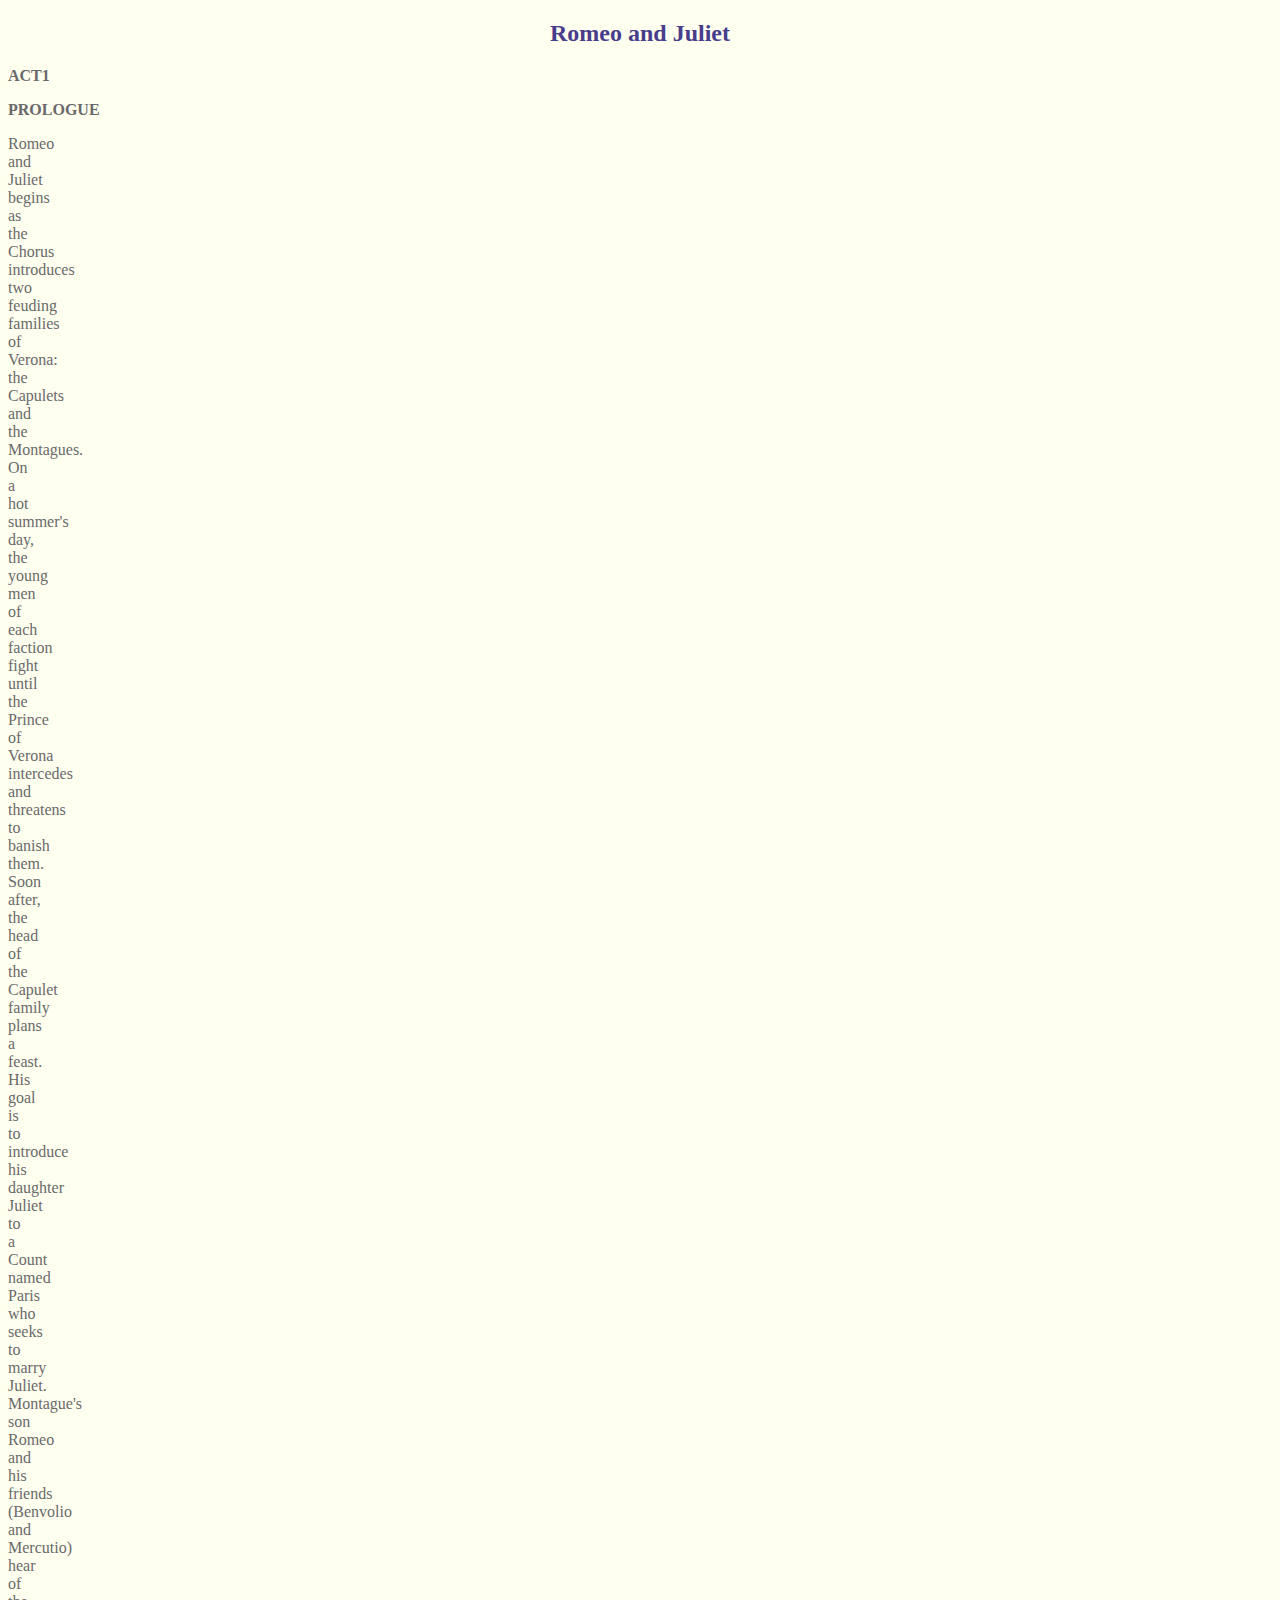
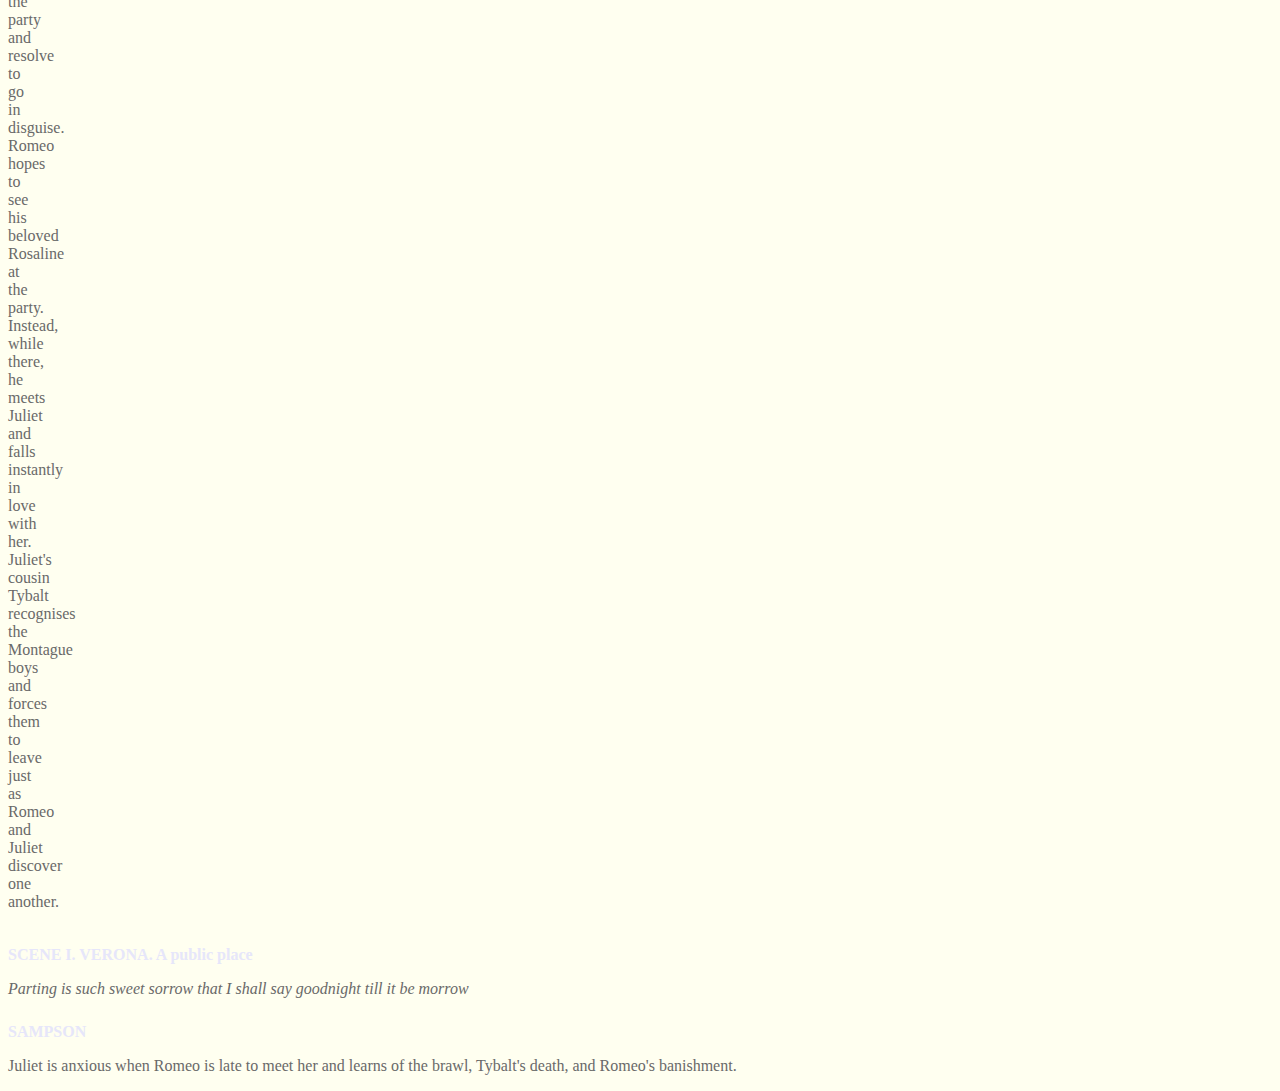
<file: HW1_Romeo and Juliet/HW1_Romeo and Juliet/index.html>
<!DOCTYPE html>
<html lang="en" dir="ltr">
  <head>
    <meta charset="utf-8">
    <title>Romeo and Juliet</title>
    <link rel="stylesheet" href="style.css">
  </head>
  <body>
    <h2>Romeo and Juliet</h2>
    <p><b>ACT1</b></p>
    <p><b>PROLOGUE</b></p>
    <p class="text">
      Romeo and Juliet begins as the Chorus introduces two feuding families of
      Verona: the Capulets and the Montagues. On a hot summer's day, the young
      men of each faction fight until the Prince of Verona intercedes and
      threatens to banish them. Soon after, the head of the Capulet family plans
       a feast. His goal is to introduce his daughter Juliet to a Count named
       Paris who seeks to marry Juliet.

      Montague's son Romeo and his friends (Benvolio and Mercutio) hear of the
      party and resolve to go in disguise. Romeo hopes to see his beloved
      Rosaline at the party. Instead, while there, he meets Juliet and falls
      instantly in love with her. Juliet's cousin Tybalt recognises the Montague
       boys and forces them to leave just as Romeo and Juliet discover one
       another.
    </p>
    <p style="color: #E6E6FA"><b>SCENE I. VERONA. A public place</b></p>
    <p style="margin-bottom:25px"><i>Parting is such sweet sorrow that I shall say goodnight till it be morrow</i></p>
    <p style="color: #E6E6FA"><b>SAMPSON</b></p>
    <p>Juliet is anxious when Romeo is late to meet her and learns
      of the brawl, Tybalt's death, and Romeo's banishment.</p>
  </body>
</html>
</file>
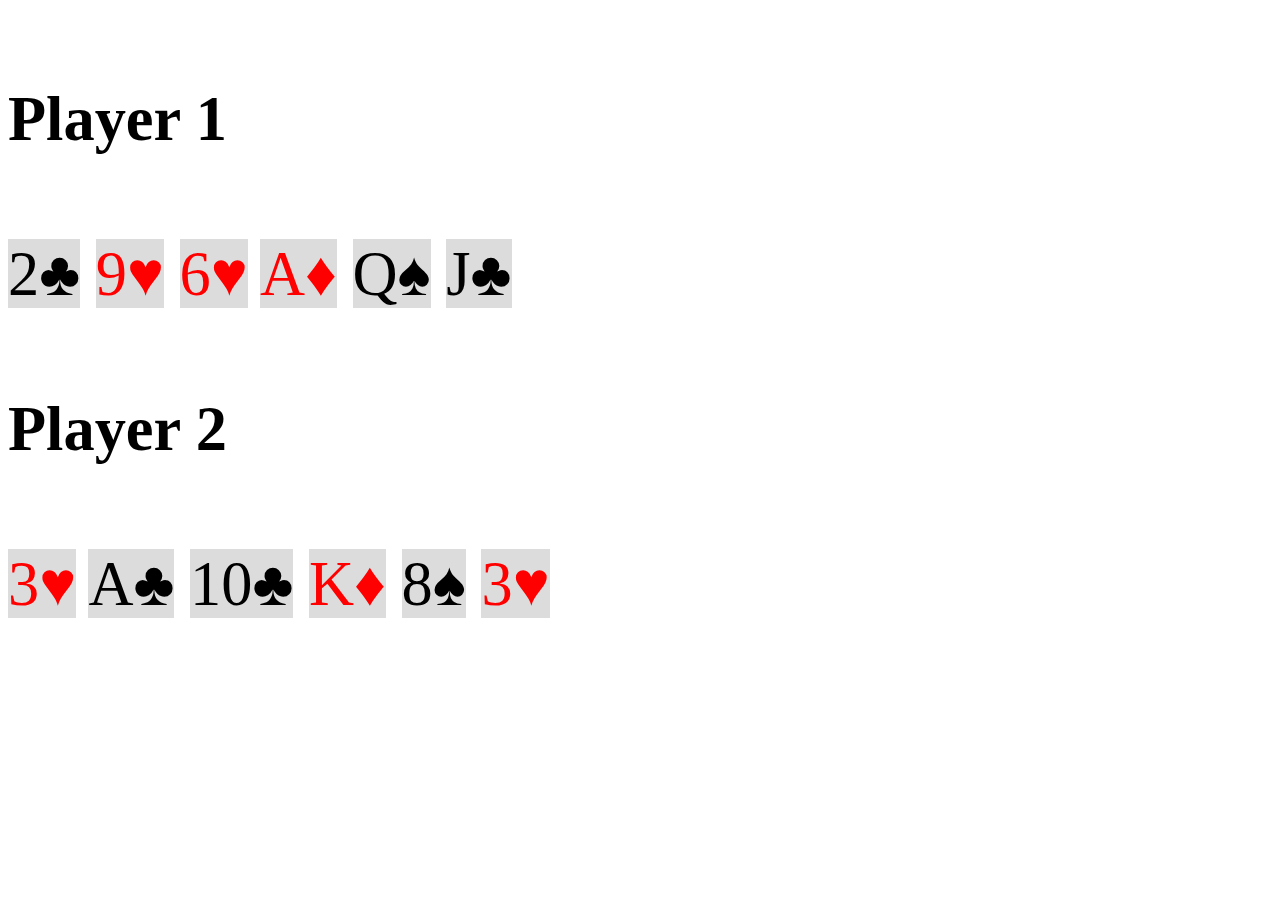
<file: HW2_Card game/card game.html>
<!DOCTYPE html>
<html lang="en" dir="ltr">
  <head>
    <meta charset="utf-8">
    <title>Card game</title>
    <link rel="stylesheet" href="style.css">
  </head>
  <body>
    <h4>Player 1</h4>
    <div class="player1">
      <span class="black">2&#9827;</span>
      <span class="red">9&#9829;</span>
      <span class="red">6&#9829;</span>
      <span class="red">A&#9830;</span>
      <span class="black">Q&#9824;</span>
      <span class="black">J&#9827;</span>
    </div>
    <h4>Player 2</h4>
    <div class="player2">
      <span class="red">3&#9829;</span>
      <span class="black">A&#9827;</span>
      <span class="black">10&#9827;</span>
      <span class="red">K&#9830;</span>
      <span class="black">8&#9824;</span>
      <span class="red">3&#9829;</span>
    </div>
  </body>
</html>
</file>
<file: HW1_Romeo and Juliet/HW1_Romeo and Juliet/style.css>
h2{
  text-align: center;
  color: #483D8B;
  border-top: 10px;
}

p{
  color: #696969;
  border-top: 30px;
}

.text{
  margin-right: 1250px;
  margin-bottom: 35px;
}

body{
  background-color: #FFFFF0;
}
</file>
<file: HW2_Card game/style.css>
body{
  font-size: 390%;

}
span{
  background-color: #DCDCDC;
}


.red{
  color: red;
}
</file>
